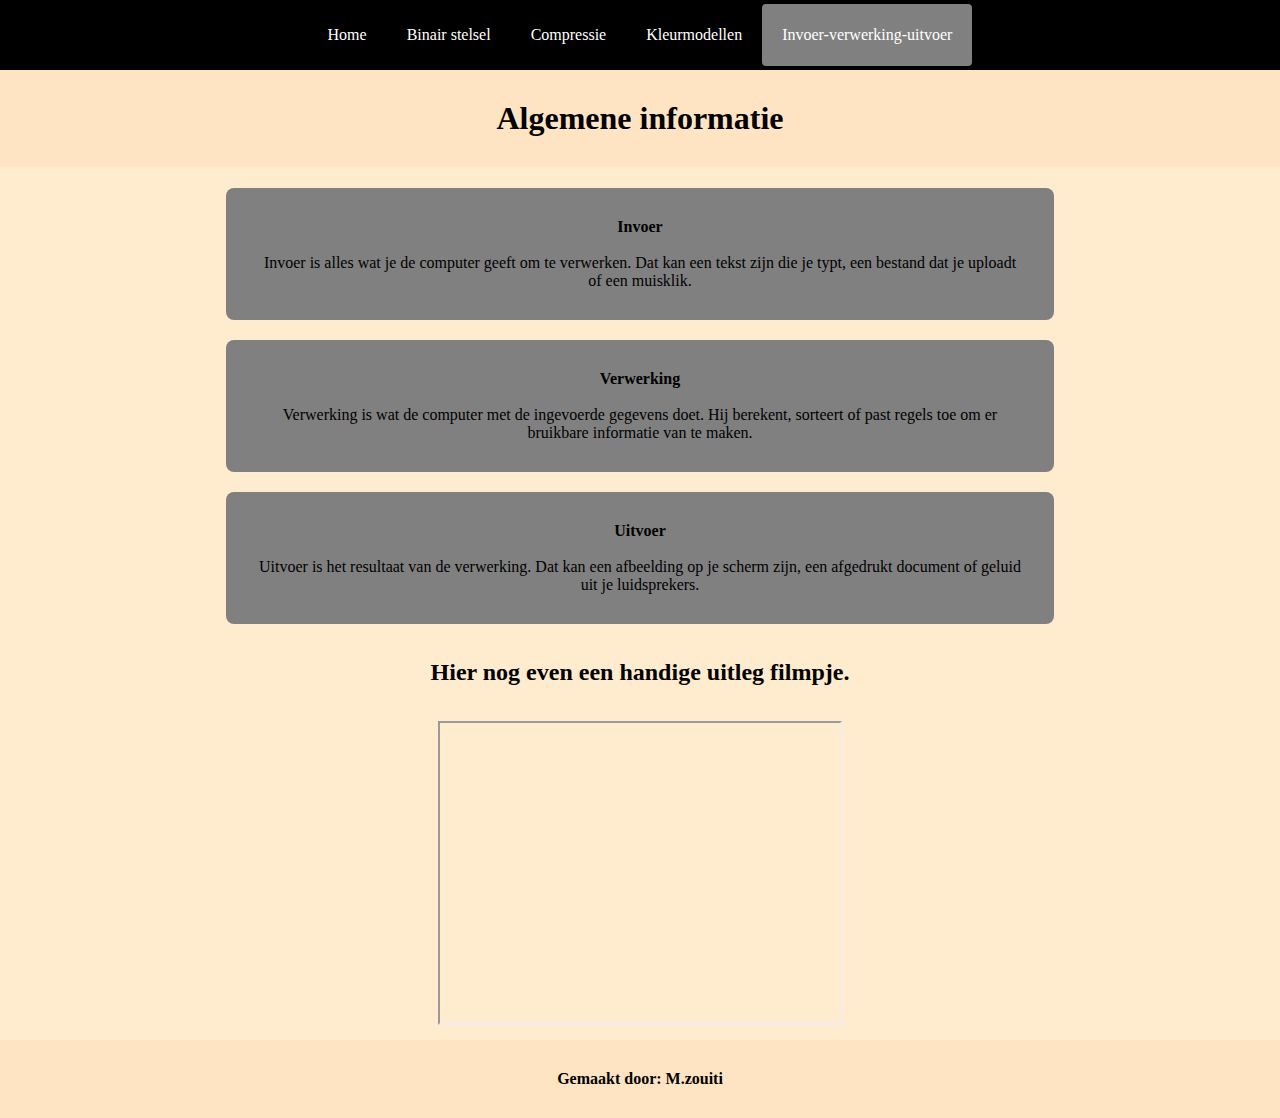
<file: Invoer - verwerking - uitvoer.html>
<!DOCTYPE html>
<html>
<head>
<link rel="stylesheet" href="opmaak.css">  

</head>
<body>
<ul>
<li><a href="index.html">Home</a></li>
<li><a href="binair.html">Binair stelsel</a></li>
<li><a href="compressie.html">Compressie</a></li>
<li><a href="kleurmodellen.html">Kleurmodellen</a></li>
<li><a class="active" href="Invoer - verwerking - uitvoer.html">Invoer-verwerking-uitvoer</a></li>
</ul>
<h1>Algemene informatie</h1>
<p class="informatie"><strong>Invoer</strong><br><br>Invoer is alles wat je de computer geeft om te verwerken. Dat kan een tekst zijn die je typt, een bestand dat je uploadt of een muisklik.
</p>
<p class="informatie"><strong>Verwerking</strong><br><br>Verwerking is wat de computer met de ingevoerde gegevens doet. Hij berekent, sorteert of past regels toe om er bruikbare informatie van te maken.
</p>
<p class="informatie"><strong>Uitvoer</strong><br><br>Uitvoer is het resultaat van de verwerking. Dat kan een afbeelding op je scherm zijn, een afgedrukt document of geluid uit je luidsprekers.
</p>
<h2>Hier nog even een handige uitleg filmpje.</h2>
<iframe width="400" height="300" src="https://www.youtube.com/embed/NkoS2JXaBuM"></iframe> 
<footer class="footer">
<strong>Gemaakt door: M.zouiti</strong>
</footer>

</body>
</html>
</file>
<file: opmaak.css>
/* Algemene body-styling */
body {
    background-color: blanchedalmond; /* Achtergrondkleur van de pagina */
    margin: 0;                        /* Verwijdert standaardmarges */
    padding: 0;                       /* Verwijdert standaardpadding */
    padding-top: 70px; /* Ruimte boven content, gelijk aan menuhoogte */
}

/* Navigatiebalk */
ul {
    list-style-type: none;    /* Verwijdert standaard bullets */
    margin: 0;
    padding: 0;
    background-color: black;  /* Achtergrondkleur van het menu */
    display: flex;            /* Flexbox voor horizontale layout */
    justify-content: center;  /* Menu-items horizontaal centreren */
    position: fixed;          /* Menu blijft bovenaan staan bij scrollen */
    top: 0;                   /* Bovenaan scherm */
    left: 0;
    width: 100%;              /* Menu over volledige breedte */
    height: 70px;             /* Hoogte van de navigatiebalk */
    align-items: center;      /* Verticaal centreren van links */
    z-index: 1000;            /* Menu blijft boven andere elementen */
}

/* Styling van de links in het menu */
ul li a {
    display: block;            /* Link als block-element zodat padding werkt */
    color: white;              /* Tekstkleur van de link */
    text-align: center;        /* Tekst centreren binnen de link */
    padding: 22px 20px;        /* Ruimte binnen de link */
    text-decoration: none;     /* Verwijdert onderstreping */
    transition: background-color 0.3s; /* Zachte overgang bij hover */
    position: relative;        /* Nodig voor ::after pseudo-element */
}

/* Hover-effect voor links */
ul li a:hover {
    background-color: rgb(66, 66, 66); /* Donkerder achtergrond bij hover */
    text-decoration: none;             /* Geen onderstreping bij hover */
    border-radius: 4px;                /* Ronde hoek bij hover */
}

/* Actieve link styling */
ul li a.active {
    background-color: grey;  /* Grijze achtergrond voor actieve pagina */
    border-radius: 4px;      /* Ronde hoek */
}

/* Onderstrepingseffect met pseudo-element */
ul li a::after {                 
    content: "";                       /* Pseudo-element leeg */
    position: absolute;                /* Absoluut binnen de link */
    bottom: 0;                         /* Onderkant van link */
    left: 0;                           /* Beginpunt links */
    width: 0;                           /* Begin breedte = 0 */
    height: 3px;                       /* Hoogte van de lijn */
    background: rgb(97, 218, 255);     /* Kleur van de lijn */
    transition: width 0.4s;            /* Animatie bij hover */
    border-radius: 4px;                 /* Ronde hoeken van lijn */
}

/* Hover-effect voor pseudo-onderstreping */
ul li a:hover::after {
    width: 100%; /* Lijn groeit volledig van links naar rechts */
}

/* Hoofdtitels */
h1 {
    text-align: center;       /* Tekst centreren */
    background-color: bisque; /* Achtergrondkleur van titel */
    padding: 30px;            /* Binnenruimte rondom de tekst */
    margin-top: 0%;           /* Geen extra marge boven de titel */
}

/* Afbeelding Cristiano Ronaldo links */
.CR7 {
    float: left;      /* Plaats links van de content */
    margin-left: 15px; /* Ruimte vanaf de linkerzijde */
}

/* Afbeelding Tandarts rechts */
.Tandarts {
    margin-top: -300px;  /* Plaats omhoog boven normale flow */
    float: right;        /* Plaats rechts van de content */
    margin-bottom: 50px; /* Ruimte onder afbeelding */
}

/* iframe centreren */
iframe {
    display: block;      /* Block-element zodat margin werkt */
    margin: 0 auto;      /* Horizontaal centreren */
}

/* Eerste tekstblok */
.begin {
    color: black;               /* Tekstkleur */
    background-color: grey;     /* Achtergrondkleur */
    border-radius: 8px;         /* Ronde hoeken */
    width: 60%;                  /* Breedte van het blok */
    padding: 30px;               /* Binnenruimte */
    margin-left: 230px;          /* Ruimte vanaf linkerzijde */
    margin-top: 35px;            /* Ruimte boven het blok */
}

/* Tweede tekstblok */
.tweede { 
    color: black;
    background-color: grey;
    border-radius: 8px;
    width: 45%;
    padding: 30px;
    margin: 150px auto 0 auto; /* 150px boven, horizontaal gecentreerd */
    margin-left: 75px;          /* Extra marge links */
}

/* Specifieke tekstkleuren voor namen */
.Cristiano {
    color: red;
}

.Ronaldo {
    color: greenyellow;
}

/* Binaire tekstblokken */
.binair, .binair2, .binair3 {
    color: black;
    background-color: grey;
    border-radius: 8px;
    width: 60%;
    padding: 30px;
    margin-left: 230px;
    margin-top: 35px;
    text-align: center;
}

/* Subtitels h2 */
h2 {
    text-align: center;
    padding: 15px;
}

/* Afbeelding van code */
.code {
    border-radius: 12px;         /* Ronde hoeken */
    border: 2px solid black;     /* Zwarte rand */
    margin-left: 10%;             /* Ruimte vanaf linkerzijde */
    width: 80%;                  /* Breedte afbeelding */
}

/* Tabel styling */
.table-container {
    border: 2px;                   /* Dikte van de rand (in combinatie met border-color) */
    border-radius: 3px;             /* Ronde hoeken */
    border-collapse: collapse;      /* Geen dubbele randen tussen cellen */
    border-color: black;            /* Kleur van de rand */
    margin: 0 auto;                 /* Horizontaal centreren */
    overflow: hidden; 
}

/* Tabelcellen */
th, td {
    border: 2px solid black;  /* Zwarte rand om elke cel */
    padding: 10px 15px;       /* Ruimte in de cel */
}

/* Tabelkop */
th {
    background-color: rgb(191, 129, 47); /* Achtergrondkleur kop */
}

/* Tabeldata */
td {
    background-color: burlywood;        /* Achtergrondkleur van cellen */
}

/* Compressie blokken */
.compressie, .compressie2, .compressie3 {
    color: black;
    background-color: grey;
    border-radius: 8px;
    width: 60%;
    padding: 30px;
    margin: auto;        /* Horizontaal centreren */
    margin-top: 20px;    /* Ruimte boven elk blok */
    text-align: center;  /* Tekst centreren */
}

/* Kleurmodellen blokken */
.kleurmodellen1 {
    color: black;
    background-color: grey;
    border-radius: 8px;
    width: 60%;
    padding: 30px;
    margin: auto;
    margin-top: 20px;
    text-align: center;
}

/* Afbeeldingen kleurmodellen */
.kleur {
    display: block;     /* Block-element voor centreren */
    margin: auto;       /* Horizontaal centreren */
    margin-top: 15px;   /* Ruimte boven afbeelding */
}

/* Algemene informatie blokken */
.informatie {
    color: black;
    background-color: grey;
    border-radius: 8px;
    width: 60%;
    padding: 30px;
    margin: auto;
    margin-top: 20px;
    text-align: center;
}

/* Footer */
.footer {
    text-align: center;       /* Tekst centreren */
    padding: 30px;            /* Binnenruimte */
    background-color: bisque; /* Achtergrondkleur footer */
    margin-top: 15px;         /* Ruimte boven footer */
    margin-bottom: 0%;        /* Geen marge onderaan */
    clear: both;              /* Footer onder zwevende elementen */
}
</file>
